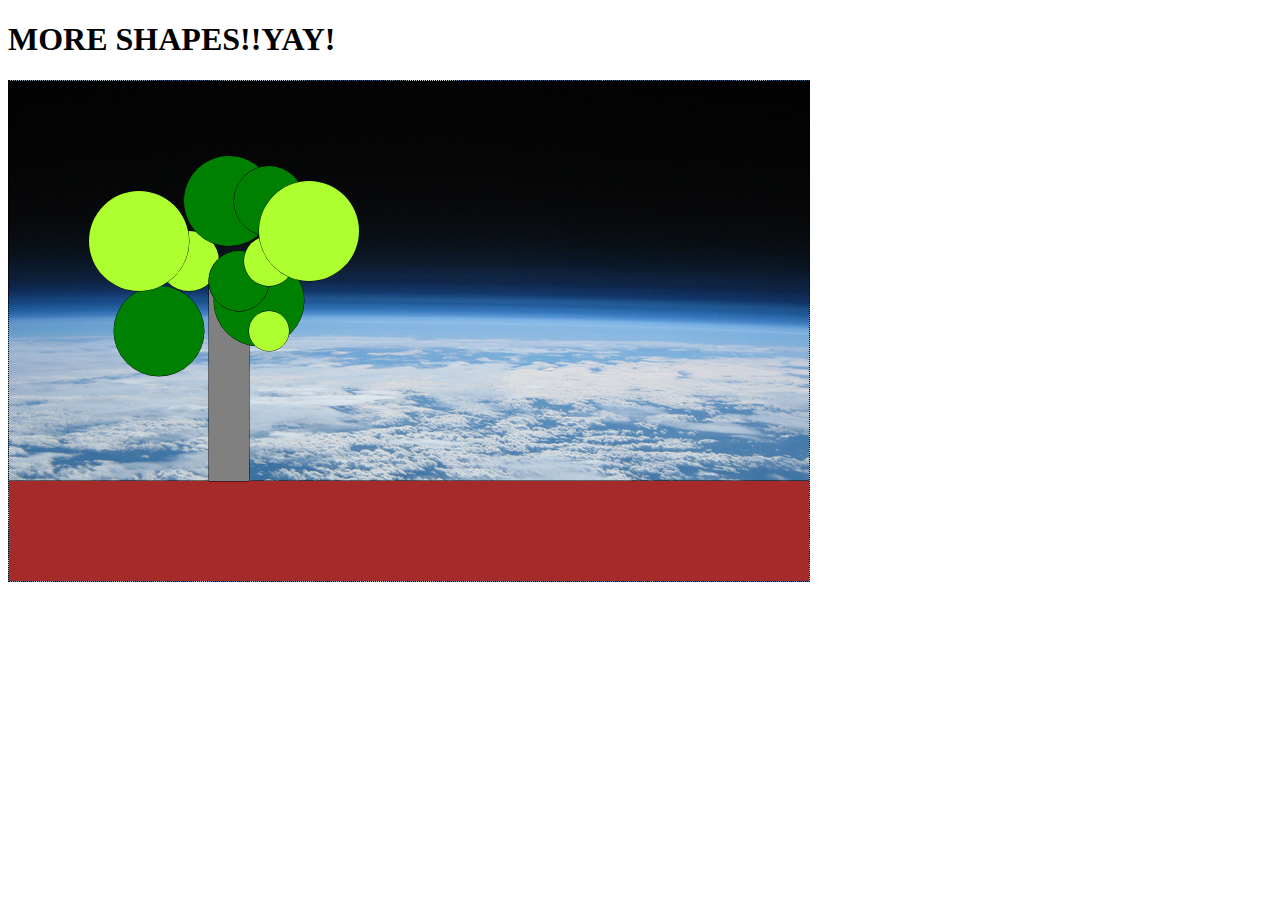
<file: A Scene/index.html>
<!DOCTYPE html>
<html>
<head>
	<title>Shapes</title>
	<link rel="stylesheet" type="text/css" href="style.css">
</head>
<body>

<h1>MORE SHAPES!!YAY!</h1>

<canvas class="canvas" id="myCanvas" height=500 width=800 style="background: url('Earth.jpg')"></canvas>

<script src="app.js"></script>
</body>
</html>
</file>
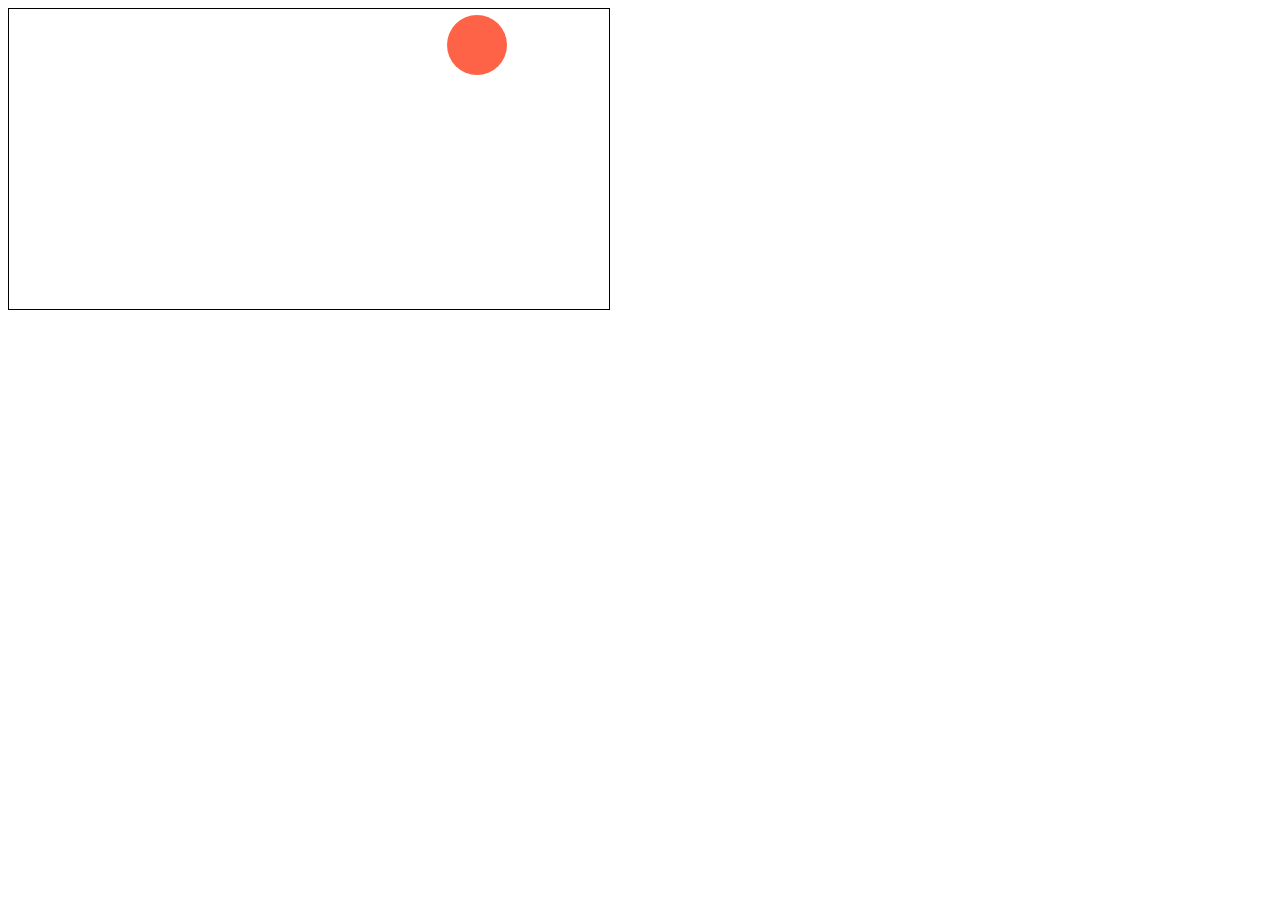
<file: BBall/index.html>
<!DOCTYPE html>
<html>
<head>
	<title>Bouncing Ball</title>
	<link rel="stylesheet" type="text/css" href="style.css">
	
</head>
<body>
	<canvas id="myCanvas" width="600" height="300"></canvas>

	<script src="bounce.js" type="text/javascript"></script>
</body>
</html>
</file>
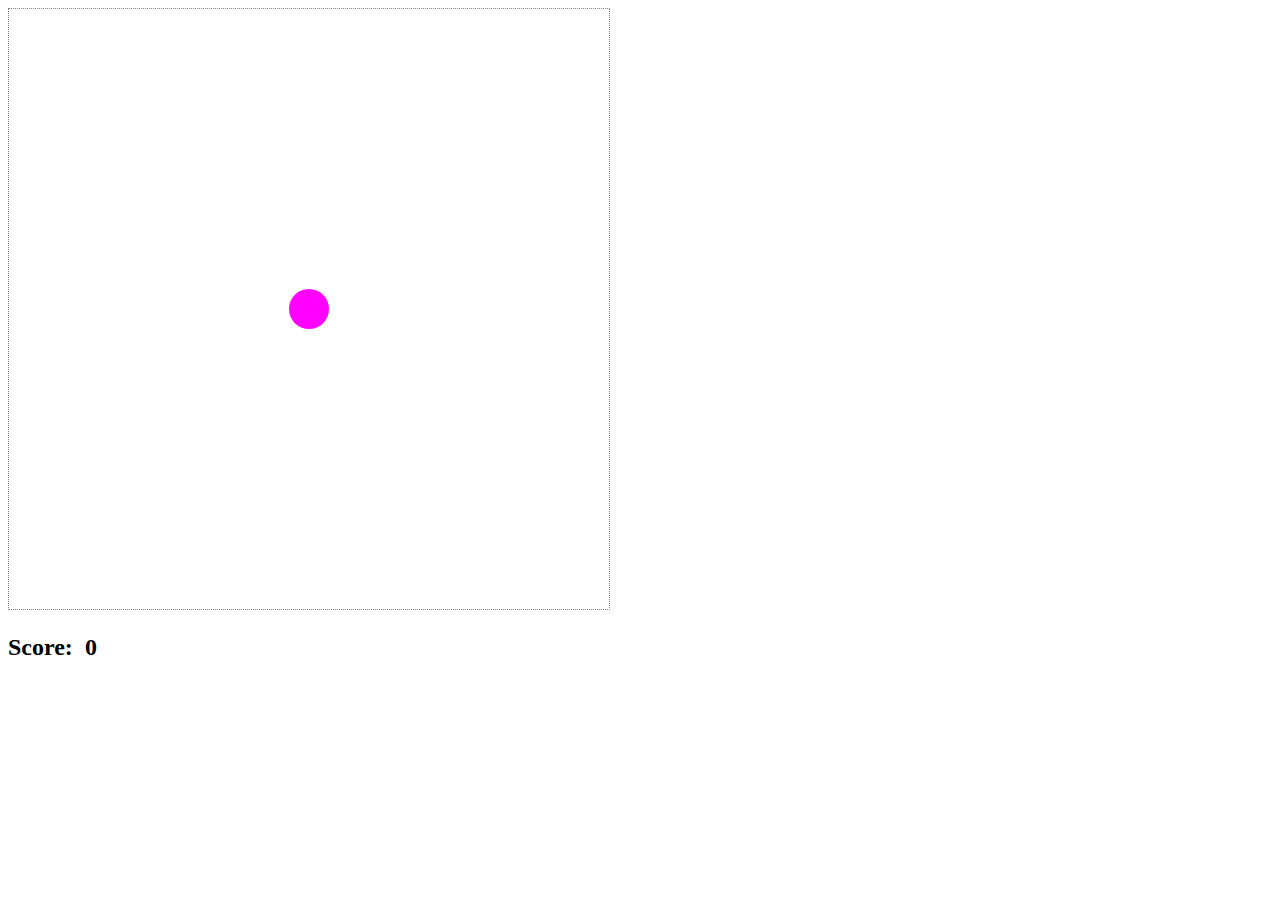
<file: Fruit/index.html>
<!DOCTYPE html>
<html lang="en">

<head>
  <meta charset="UTF-8">
  <title>Bouncing in Canvas</title>
  <link rel="stylesheet" href="style.css">

</head>

<body>

  <canvas id="myCanvas" width="600" height="600"> </canvas>
  <div><h2>Score: &nbsp</h2> <h2 id="score">0</h2></div>

  <script src="fruit.js"></script>
</body>

</html>
</file>
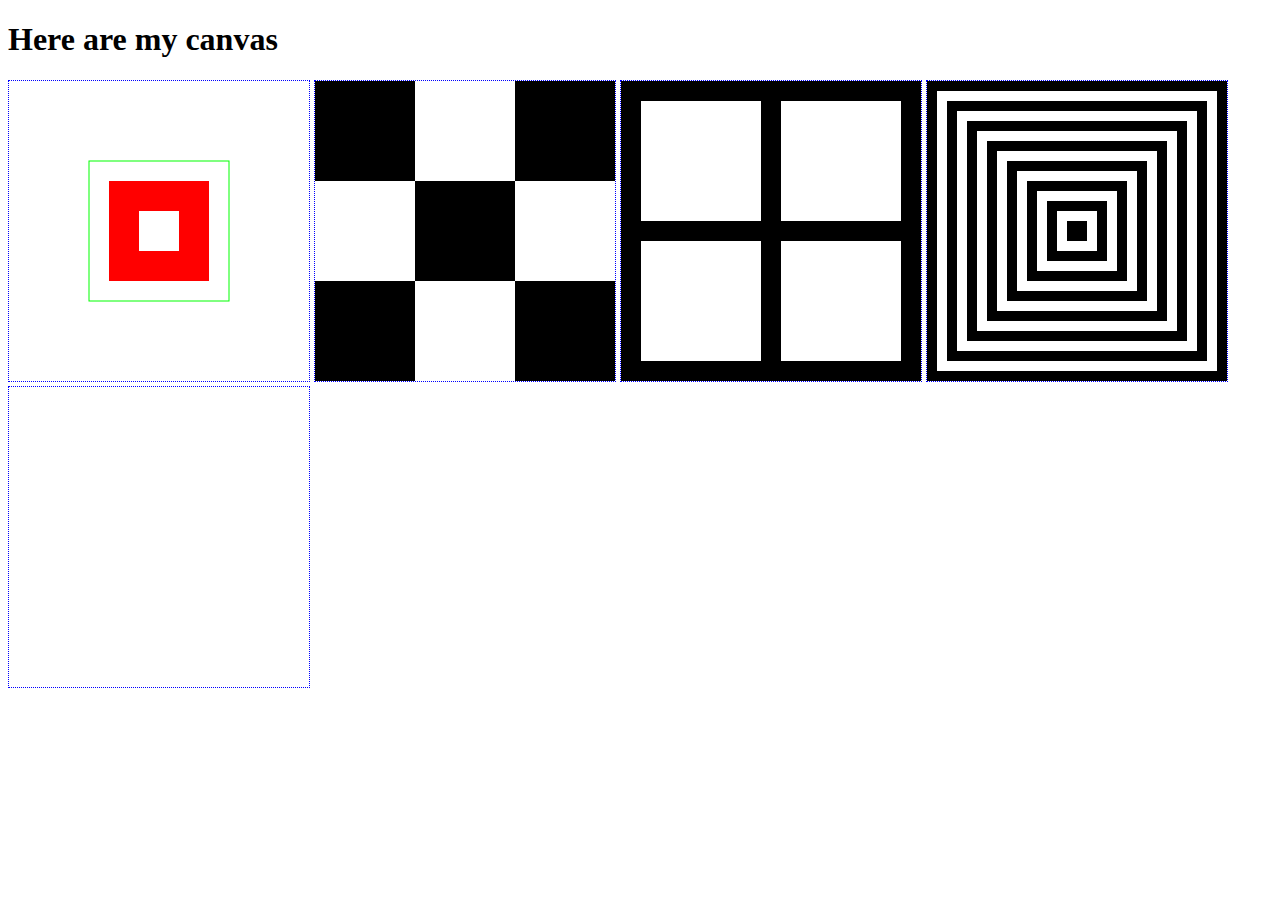
<file: html5/index.html>
<!DOCTYPE html>
<html>
<head>
	<title>My first html canvas</title>
	<link rel="stylesheet" type="text/css" href="style.css">
</head>
<body>
	<h1>Here are my canvas</h1>
	<canvas class="canvas" id="myCanvas1" height=300 width=300 ></canvas>
	<canvas class="canvas" id="myCanvas2" height=300 width=300 ></canvas>
	<canvas class="canvas" id="myCanvas3" height=300 width=300 ></canvas>
	<canvas class="canvas" id="myCanvas4" height=300 width=300 ></canvas>
	<canvas class="canvas" id="myCanvas5" height=300 width=300 ></canvas>

	<script type="text/javascript" src="draw.js"></script>
</body>
</html>
</file>
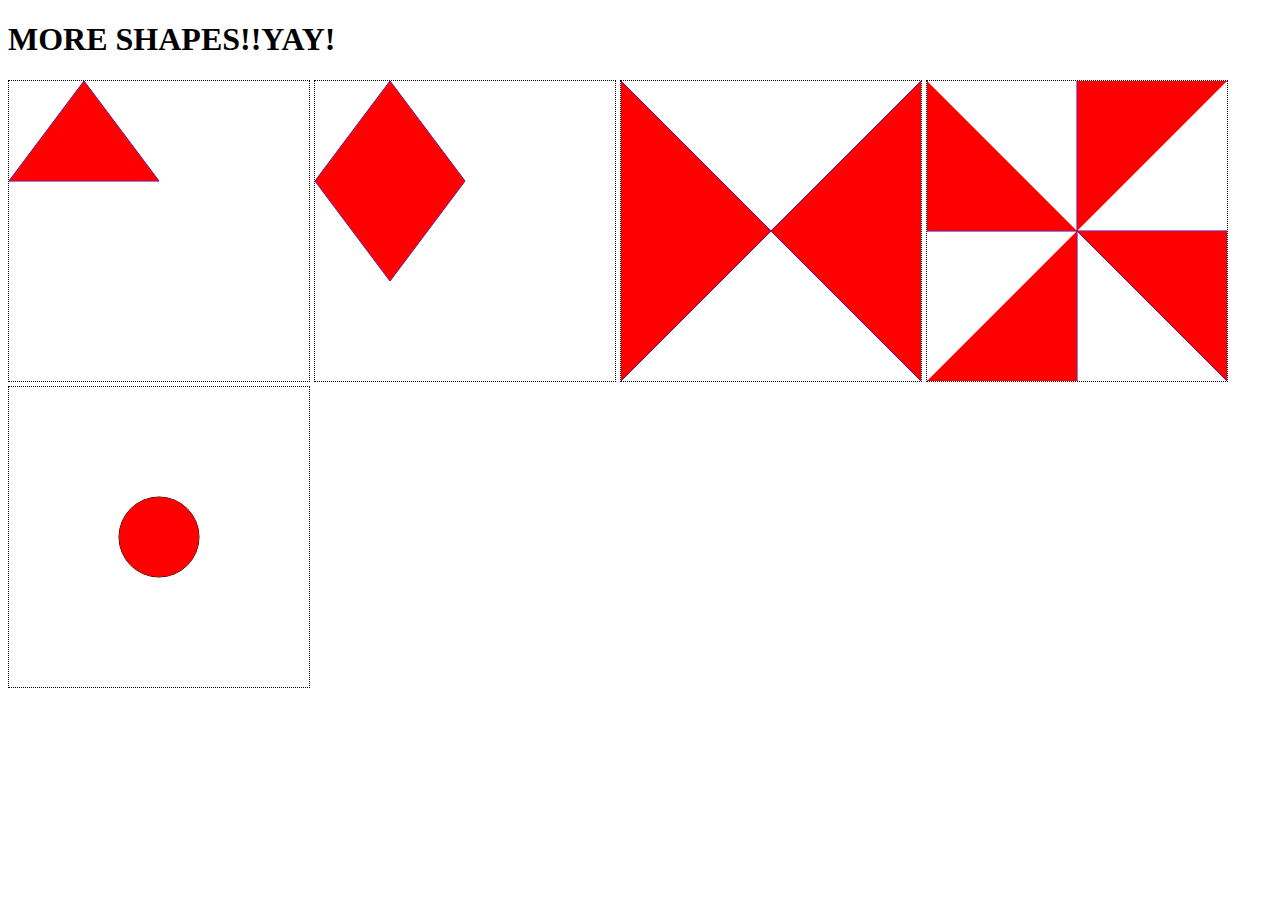
<file: moreShapes/index.html>
<!DOCTYPE html>
<html>
<head>
	<title>Shapes</title>
	<link rel="stylesheet" type="text/css" href="style.css">
</head>
<body>

<h1>MORE SHAPES!!YAY!</h1>

<canvas class="canvas" id="myCanvas1" height=300 width=300></canvas>
<canvas class="canvas" id="myCanvas2" height=300 width=300></canvas>
<canvas class="canvas" id="myCanvas3" height=300 width=300></canvas>
<canvas class="canvas" id="myCanvas4" height=300 width=300></canvas>
<canvas class="canvas" id="myCanvas5" height=300 width=300></canvas>

<script src="app.js"></script>
</body>
</html>
</file>
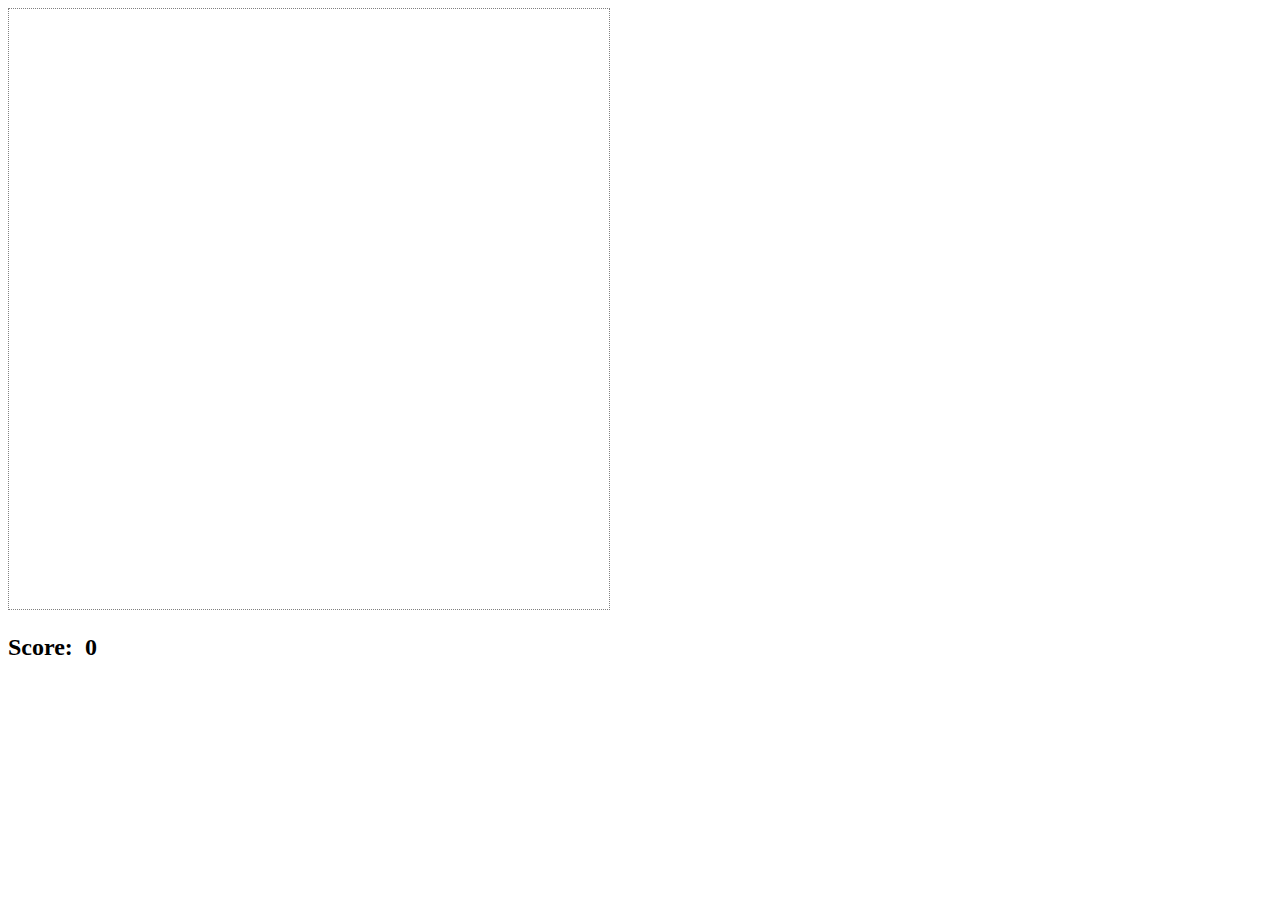
<file: Pacman/index.html>
<!DOCTYPE html>
<html lang="en">

<head>
  <meta charset="UTF-8">
  <title>Bouncing in Canvas</title>
  <link rel="stylesheet" href="style.css">

</head>

<body>

  <canvas id="myCanvas" width="600" height="600"> </canvas>
  <div><h2>Score: &nbsp</h2> <h2 id="score">0</h2></div>

  <script src="Pacman.js"></script>
</body>

</html>
</file>
<file: A Scene/style.css>
.canvas {
	border: 1px dotted black;
}
</file>
<file: BBall/style.css>
canvas {
	border: 1px solid black;
}
</file>
<file: Fruit/style.css>
canvas {
  border: 1px dotted grey;
}

div	{
	display: flex;
}
</file>
<file: html5/style.css>
h1{
	color:black;
	font-family: Comic Sans MS;
}

.canvas {
	border: 1px dotted blue;
}
</file>
<file: moreShapes/style.css>
.canvas {
	border: 1px dotted black;
}
</file>
<file: Pacman/style.css>
canvas {
  border: 1px dotted grey;
}

div	{
	display: flex;
}
</file>
